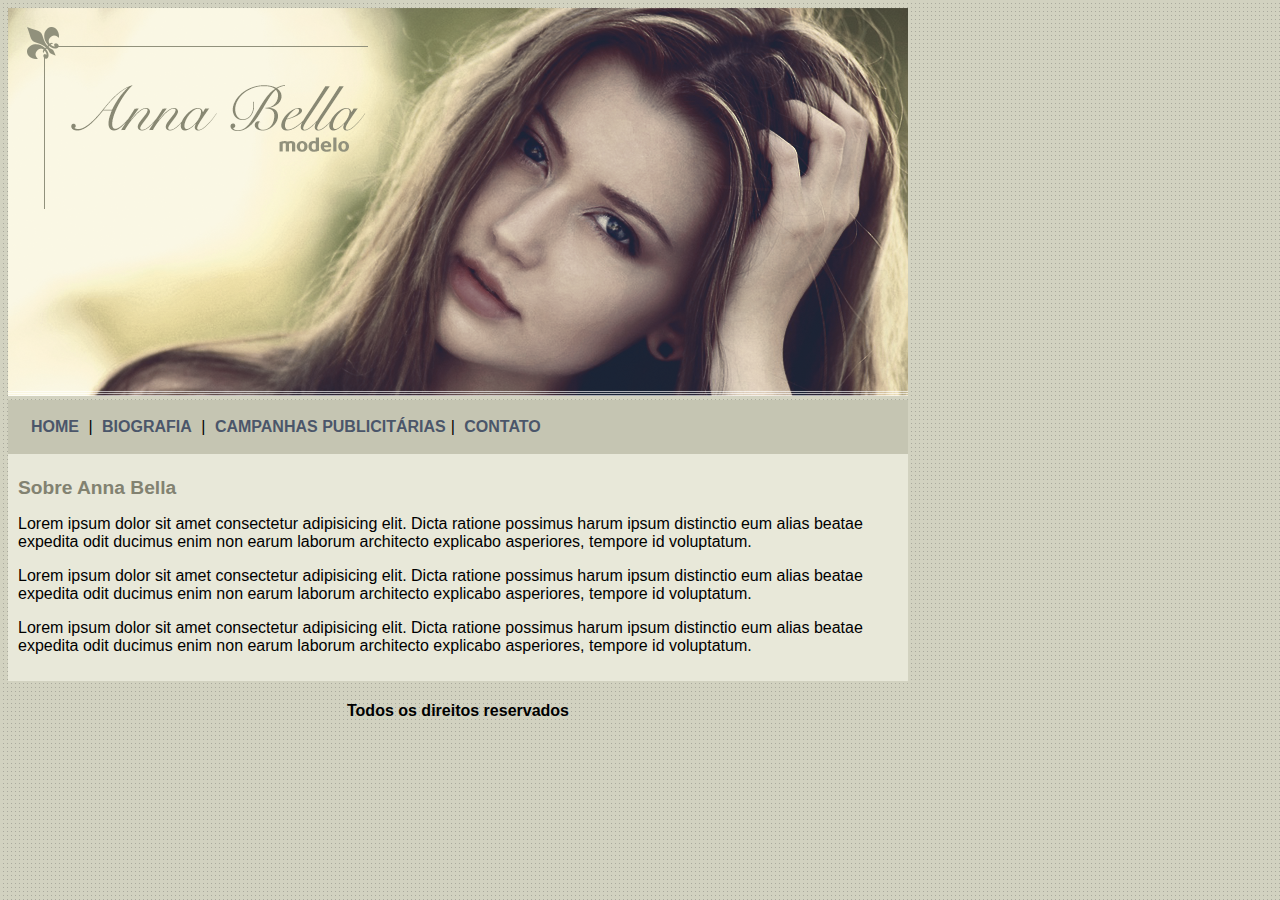
<file: index.html>
<!DOCTYPE html>
<html lang="pt-br">
<head>
    <meta charset="UTF-8">
    <meta http-equiv="X-UA-Compatible" content="IE=edge">
    <meta name="viewport" content="width=device-width, initial-scale=1.0">
    <title>Página Principal</title>

    <link rel="stylesheet" type="text/css" href="estilo.css">


</head>
<body >

    <div id="principal">
        
        <img src="capa.png">
        
        <div id="menu">
            
            <a href="index.html">HOME</a> |
            <a href="biografia.html">BIOGRAFIA</a> |
            <a href="campanhas-publicitarias.html">CAMPANHAS PUBLICITÁRIAS</a>|
            <a href="contato.html">CONTATO</a>
        
        </div>

        <div id="conteudo">
            <h1>Sobre Anna Bella</h1>

            <p>Lorem ipsum dolor sit amet consectetur adipisicing elit. Dicta ratione possimus harum ipsum distinctio eum alias beatae expedita odit ducimus enim non earum laborum architecto explicabo asperiores, tempore id voluptatum.</p>
            <p>Lorem ipsum dolor sit amet consectetur adipisicing elit. Dicta ratione possimus harum ipsum distinctio eum alias beatae expedita odit ducimus enim non earum laborum architecto explicabo asperiores, tempore id voluptatum.</p>
            <p>Lorem ipsum dolor sit amet consectetur adipisicing elit. Dicta ratione possimus harum ipsum distinctio eum alias beatae expedita odit ducimus enim non earum laborum architecto explicabo asperiores, tempore id voluptatum.</p>
        </div>       
        <div id="rodape">
            <h4>Todos os direitos reservados</h4>
        </div>
    </div>
    
</body>
</html>
</file>
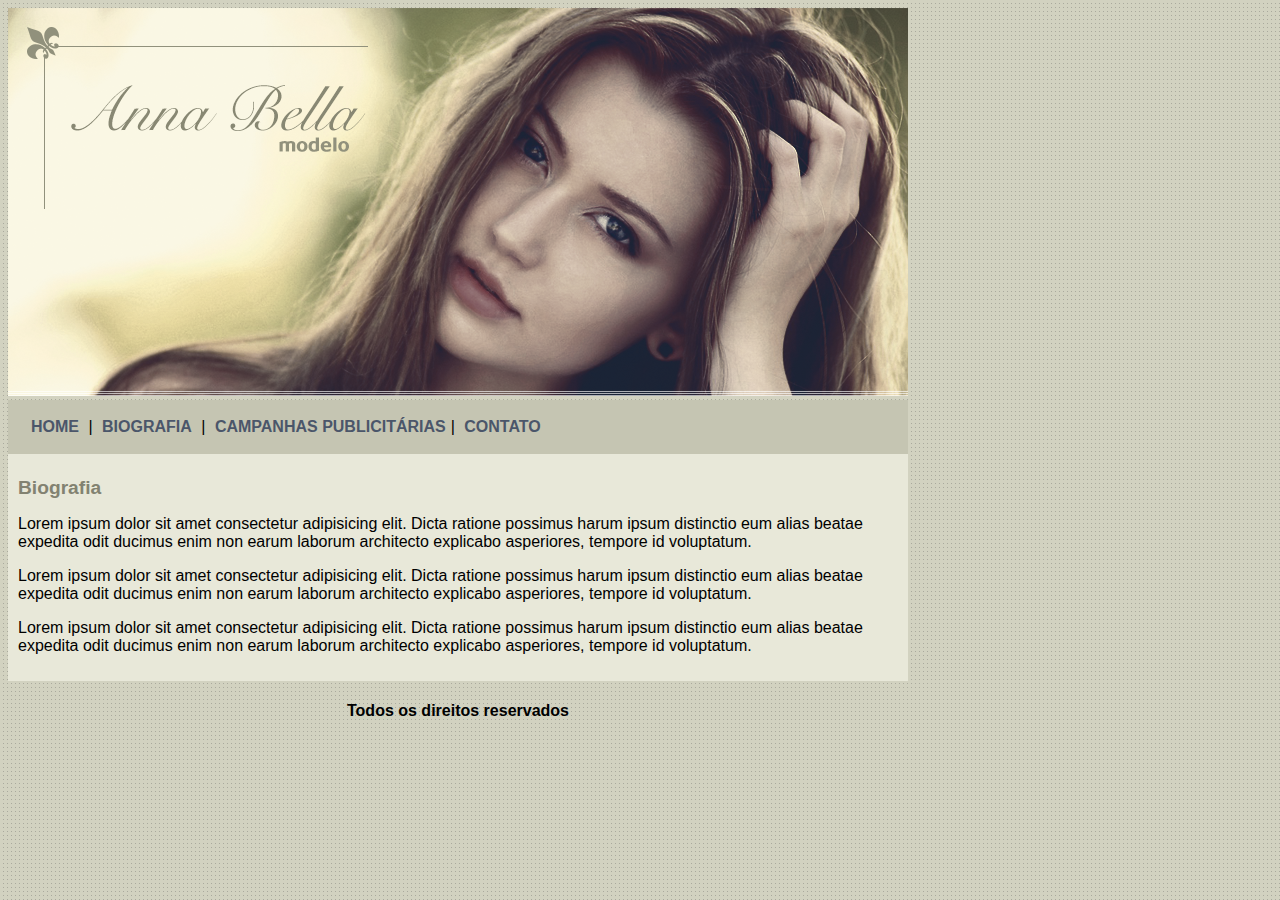
<file: biografia.html>
<!DOCTYPE html>
<html lang="pt-br">
<head>
    <meta charset="UTF-8">
    <meta http-equiv="X-UA-Compatible" content="IE=edge">
    <meta name="viewport" content="width=device-width, initial-scale=1.0">
    <title>Biografia</title>

    <link rel="stylesheet" type="text/css" href="estilo.css">


</head>
<body >

    <div id="principal">
        
        <img src="capa.png">
        
        <div id="menu">
            
            <a href="index.html">HOME</a> |
            <a href="biografia.html">BIOGRAFIA</a> |
            <a href="campanhas-publicitarias.html">CAMPANHAS PUBLICITÁRIAS</a>|
            <a href="contato.html">CONTATO</a>
        
        </div>

        <div id="conteudo">
            <h1>Biografia</h1>

            <p>Lorem ipsum dolor sit amet consectetur adipisicing elit. Dicta ratione possimus harum ipsum distinctio eum alias beatae expedita odit ducimus enim non earum laborum architecto explicabo asperiores, tempore id voluptatum.</p>
            <p>Lorem ipsum dolor sit amet consectetur adipisicing elit. Dicta ratione possimus harum ipsum distinctio eum alias beatae expedita odit ducimus enim non earum laborum architecto explicabo asperiores, tempore id voluptatum.</p>
            <p>Lorem ipsum dolor sit amet consectetur adipisicing elit. Dicta ratione possimus harum ipsum distinctio eum alias beatae expedita odit ducimus enim non earum laborum architecto explicabo asperiores, tempore id voluptatum.</p>
        </div>       
        <div id="rodape">
            <h4>Todos os direitos reservados</h4>
        </div>
    </div>
    
</body>
</html>
</file>
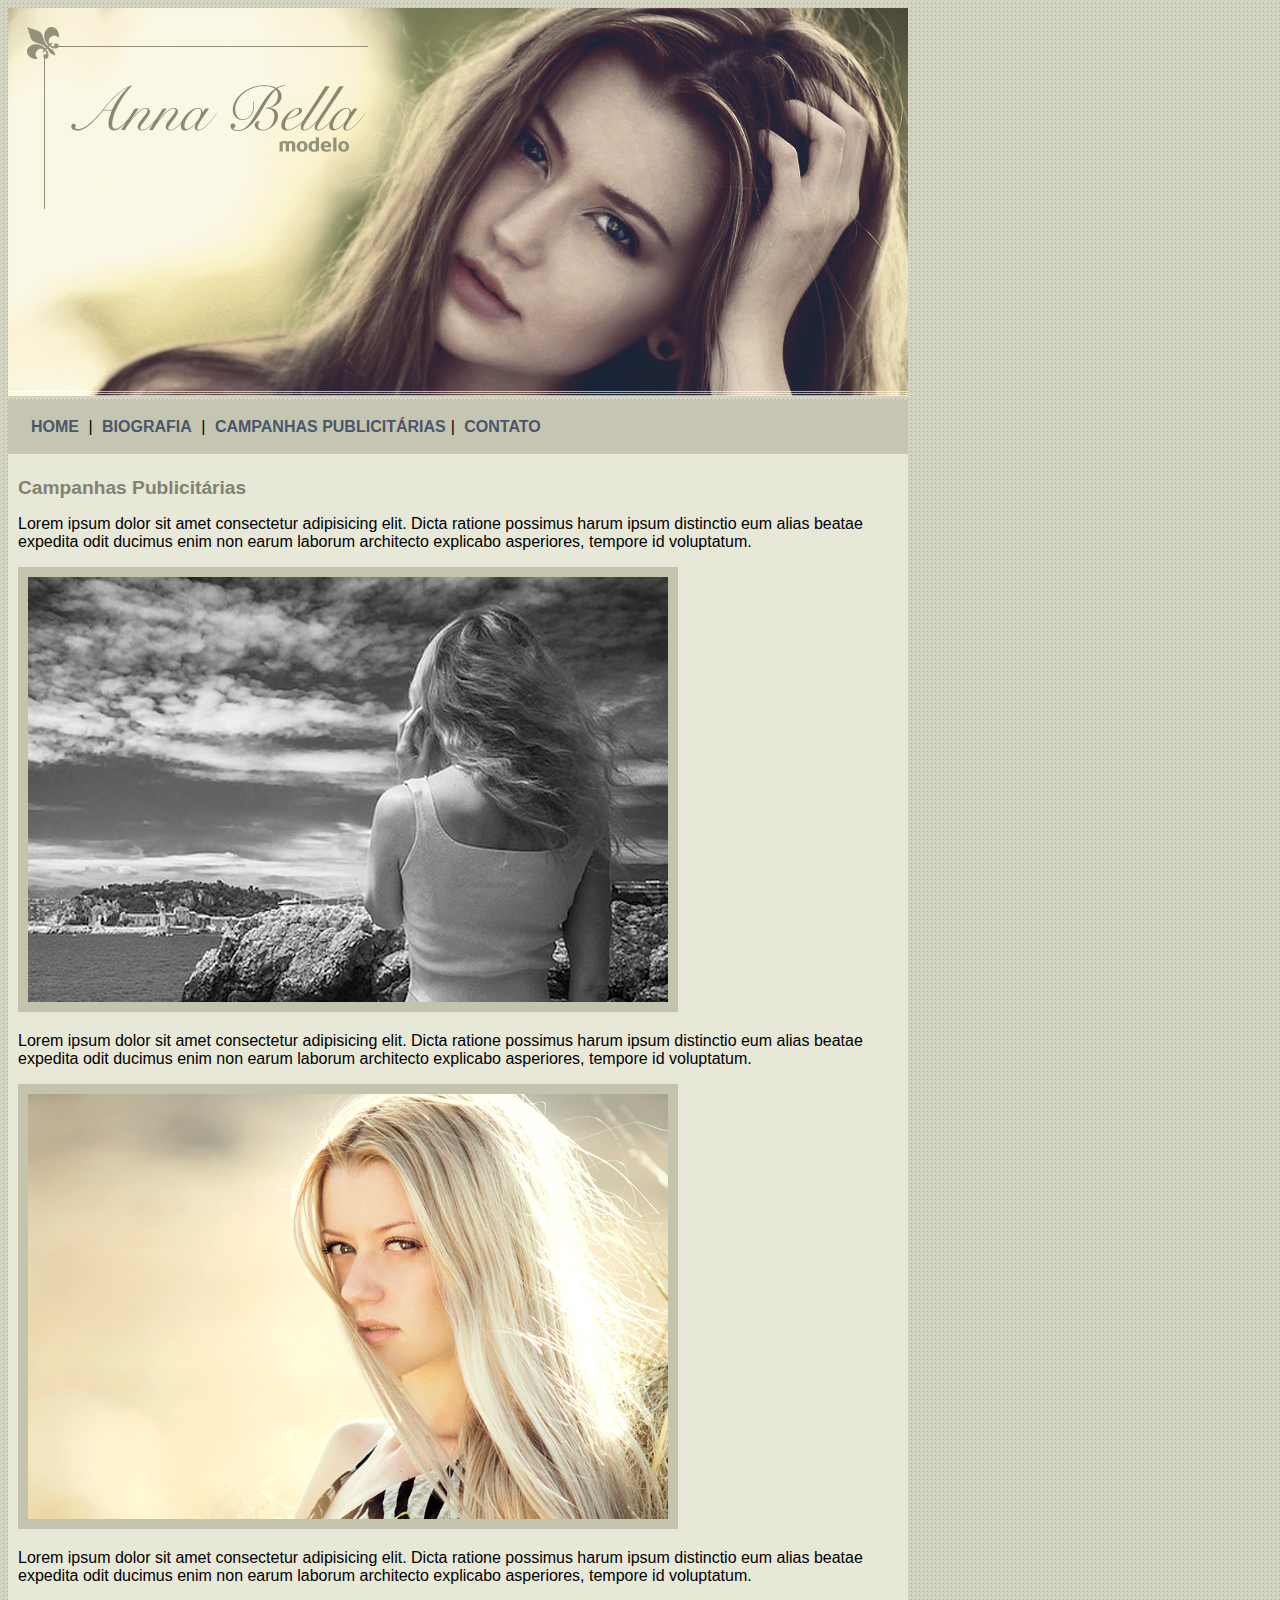
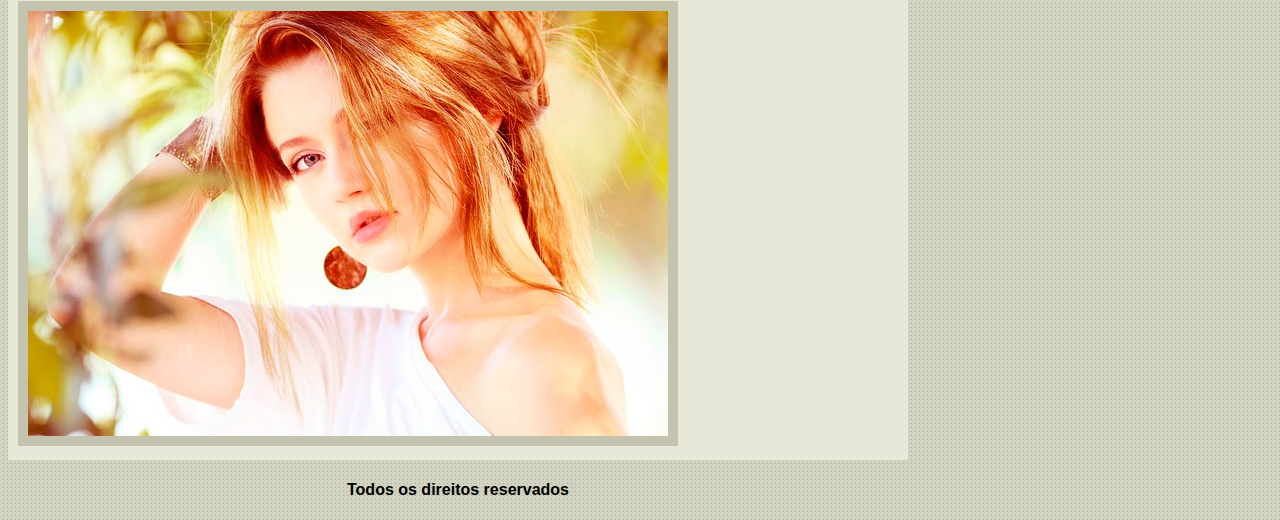
<file: campanhas-publicitarias.html>
<!DOCTYPE html>
<html lang="pt-br">
<head>
    <meta charset="UTF-8">
    <meta http-equiv="X-UA-Compatible" content="IE=edge">
    <meta name="viewport" content="width=device-width, initial-scale=1.0">
    <title>Campanhas Publicitárias</title>

    <link rel="stylesheet" type="text/css" href="estilo.css">


</head>
<body >

    <div id="principal">
        
        <img src="capa.png">
        
        <div id="menu">
            
            <a href="index.html">HOME</a> |
            <a href="biografia.html">BIOGRAFIA</a> |
            <a href="campanhas-publicitarias.html">CAMPANHAS PUBLICITÁRIAS</a>|
            <a href="contato.html">CONTATO</a>
        
        </div>

        <div id="conteudo">
            <h1>Campanhas Publicitárias</h1>

            <p>Lorem ipsum dolor sit amet consectetur adipisicing elit. Dicta ratione possimus harum ipsum distinctio eum alias beatae expedita odit ducimus enim non earum laborum architecto explicabo asperiores, tempore id voluptatum.</p>
            <img src="foto1.png" class="img-campanha">
            <p>Lorem ipsum dolor sit amet consectetur adipisicing elit. Dicta ratione possimus harum ipsum distinctio eum alias beatae expedita odit ducimus enim non earum laborum architecto explicabo asperiores, tempore id voluptatum.</p>
            <img src="foto2.png" class="img-campanha">
            <p>Lorem ipsum dolor sit amet consectetur adipisicing elit. Dicta ratione possimus harum ipsum distinctio eum alias beatae expedita odit ducimus enim non earum laborum architecto explicabo asperiores, tempore id voluptatum.</p>
            <img src="foto3.png" class="img-campanha">
        </div>       
        <div id="rodape">
            <h4>Todos os direitos reservados</h4>
        </div>
    </div>
    
</body>
</html>
</file>
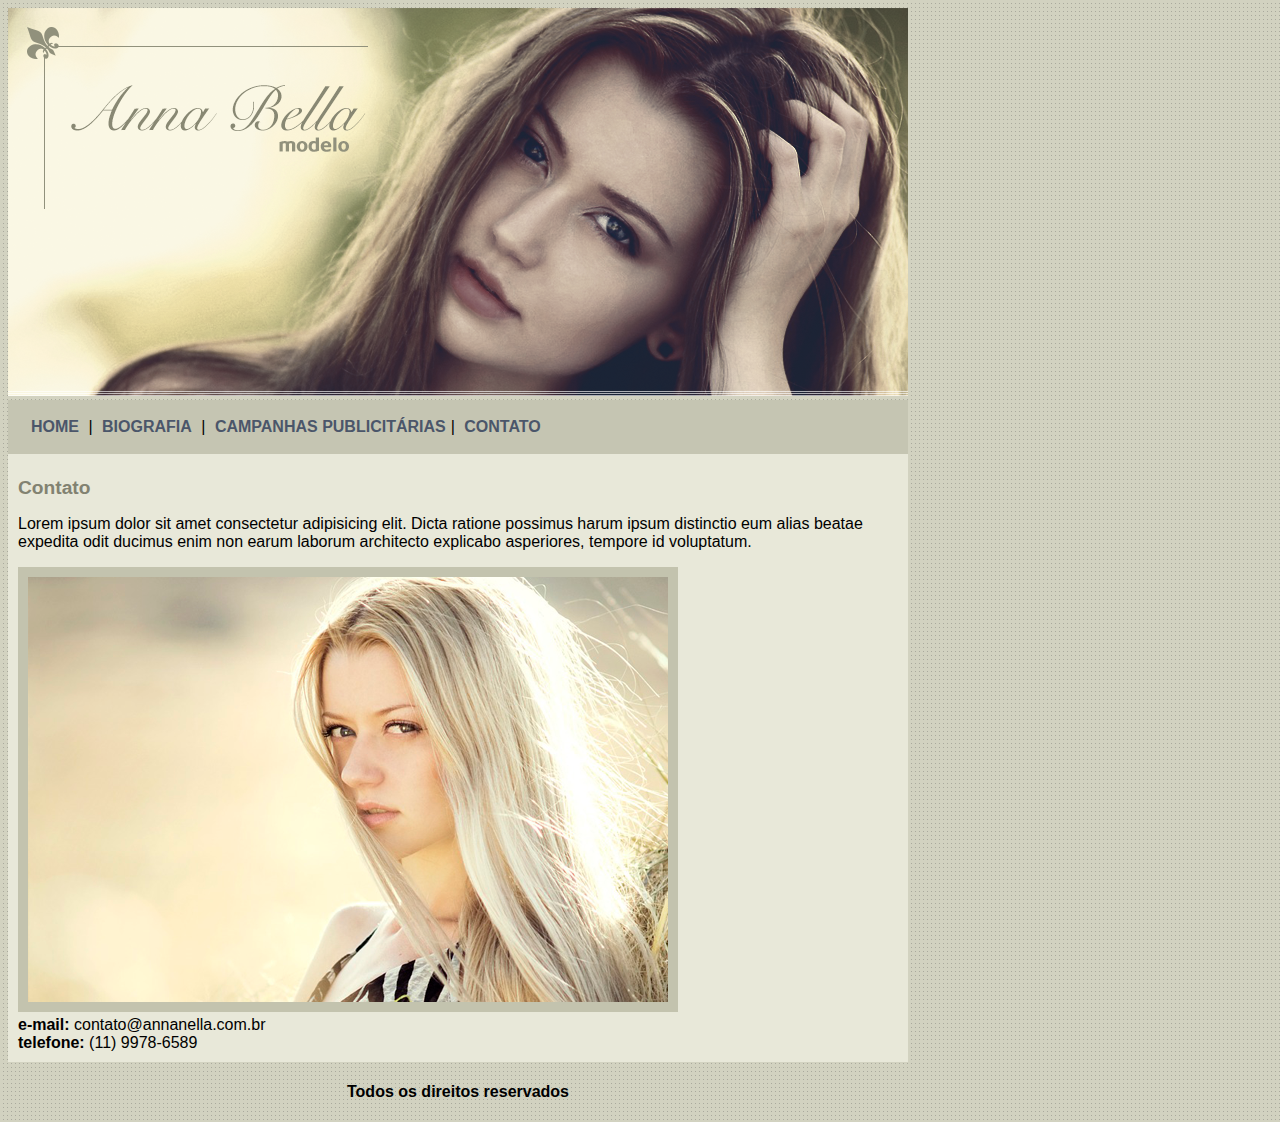
<file: contato.html>
<!DOCTYPE html>
<html lang="pt-br">
<head>
    <meta charset="UTF-8">
    <meta http-equiv="X-UA-Compatible" content="IE=edge">
    <meta name="viewport" content="width=device-width, initial-scale=1.0">
    <title>Contato</title>

    <link rel="stylesheet" type="text/css" href="estilo.css">


</head>
<body >

    <div id="principal">
        
        <img src="capa.png">
        
        <div id="menu">
            
            <a href="index.html">HOME</a> |
            <a href="biografia.html">BIOGRAFIA</a> |
            <a href="campanhas-publicitarias.html">CAMPANHAS PUBLICITÁRIAS</a>|
            <a href="contato.html">CONTATO</a>
        
        </div>

        <div id="conteudo">
            <h1>Contato</h1>

            <p>Lorem ipsum dolor sit amet consectetur adipisicing elit. Dicta ratione possimus harum ipsum distinctio eum alias beatae expedita odit ducimus enim non earum laborum architecto explicabo asperiores, tempore id voluptatum.</p>
            <img src="foto2.png" class="img-campanha">

            <div><strong>e-mail:</strong> contato@annanella.com.br <br>
                <strong>telefone:</strong> (11) 9978-6589</div>
        </div>       
        <div id="rodape">
            <h4>Todos os direitos reservados</h4>
        </div>
    </div>
    
</body>
</html>
</file>
<file: estilo.css>
body{
    background: #d2d2c1 url('fundo.png');
    font: 16px Arial, Helvetica, sans-serif;
}

#principal{
    width: 900px;
}

#menu{
    background: #c5c5b2;
    padding: 18px;
}

#conteudo{
    background: #e8e8d9;
    padding: 10px;
}

#rodape{
    text-align: center;
}

a{
    color: #4b566a;
    text-decoration: none;
    font-weight: bold;
    padding: 5px;
}

.centralizar{
    text-align: center;
}

.img-campanha{
    border: 10px solid #c3c3ae;
}

h1{
    color: #828271;
    font-size: 1.2em;
}
</file>
